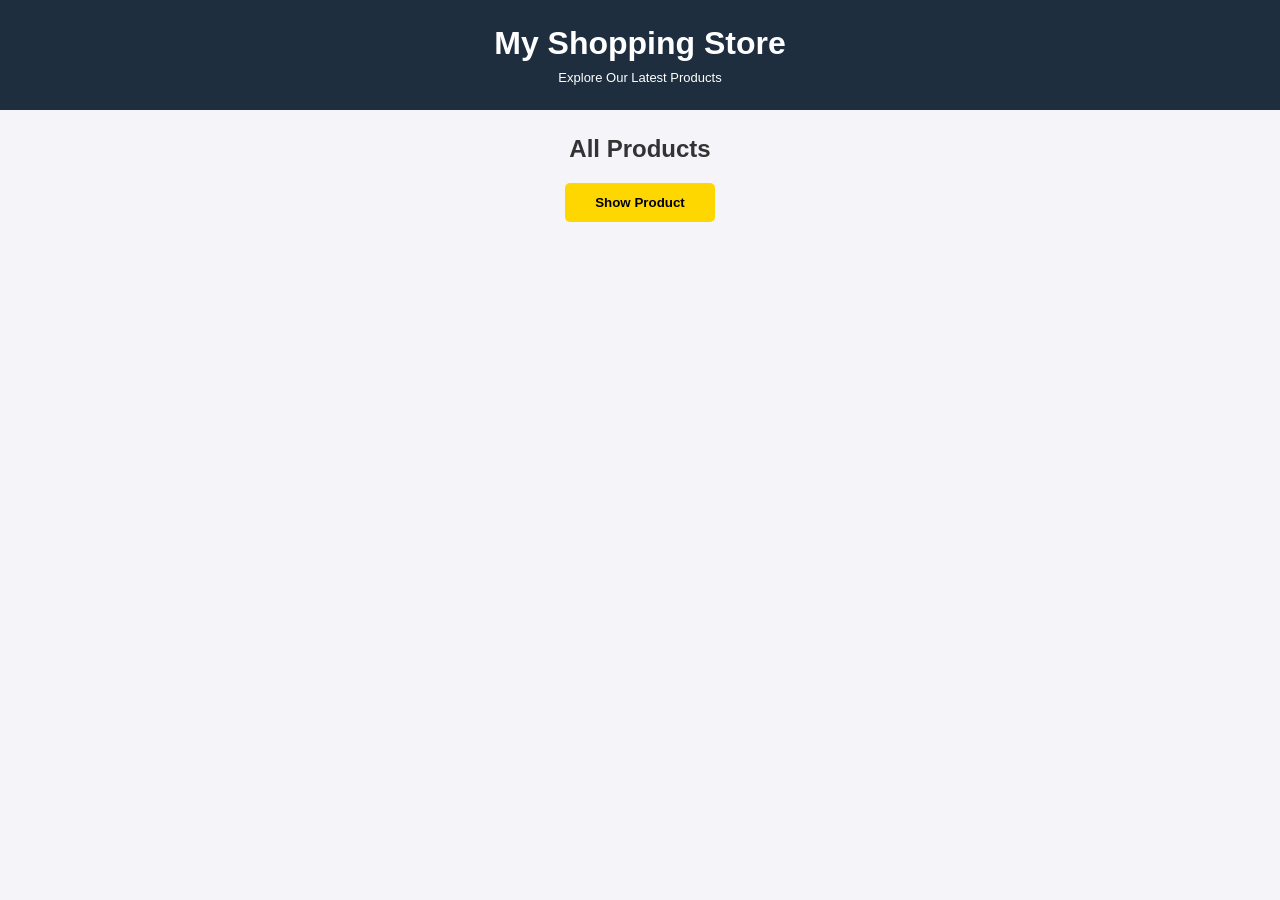
<file: fetch/index.html>
<!DOCTYPE html>
<html lang="en">

<head>
    <meta charset="UTF-8">
    <meta name="viewport" content="width=device-width, initial-scale=1.0">
    <title>My Shopping Store</title>
    <style>
        * {
            margin: 0;
            padding: 0;
            box-sizing: border-box;
        }

        body {
            font-family: Arial, sans-serif;
            background-color: #f4f4f9;
        }

        header {
            background-color: rgb(30, 46, 62);
            color: white;
            text-align: center;
            padding: 25px;
        }
        header h1 {
            margin-bottom: 8px;
        }
        header p {
            font-size: 13px;
        }
        .main {
            text-align: center;
            padding: 25px;
        }
        .main h2 {
            margin-bottom: 20px;
            text-align: center;
            color: #333;
        }
        #showBtn {
            background-color: gold;
            color: black;
            padding: 12px 30px;
            border: none;
            cursor: pointer;
            font-weight: bold;
            border-radius: 5px;
            margin-bottom: 25px;
            transition: 0.3s;
            text-align: center;
        }
         #showBtn:hover {
            background-color: orange;
         }
        .product-container {
            display: grid;
            grid-template-columns: repeat(4, 1fr);
            gap: 20px;
            max-width: 1000vh;
            padding: 3%;
            margin: auto;
        }
        .product-card {
            background-color: white;
            padding: 15px;
            border-radius: 10px;
            box-shadow: 0 3px 12px rgba(0, 0, 0, 0.12);
            transition: 0.3s;
            text-align: center;
        }
        .product-card img {
            width: 100%;
            height: 180px;
            object-fit: contain;
            margin-bottom: 15px;
        }
        .product-card h3 {
            font-size: 16px;
            height: 40px;
            overflow: hidden;
            margin-bottom: 10px;
        }
        .product-card .category {
            color: gray;
            font-size: 12px;
        }
        .buy-btn {
            background-color: orange;
            border: none;
            width: 100%;
            padding: 10px;
            cursor: pointer;
            font-weight: bold;
            border-radius: 5px;
        }
        .buy-btn:hover {
            background-color: #e69500;
        }
    </style>
</head>
<body>
    <header>
        <h1>My Shopping Store</h1>
        <p>Explore Our Latest Products</p>
    </header>

    <div class="main">
        <h2>All Products</h2>
        <button onclick="fetchcallback()" id="showBtn"> Show Product </button>
    </div>

    <p id="status"></p>
    <div id="output" class="product-container"></div>

    <script type="text/javaScript" src="fetch.js"></script>
</body>

</html>
</file>
